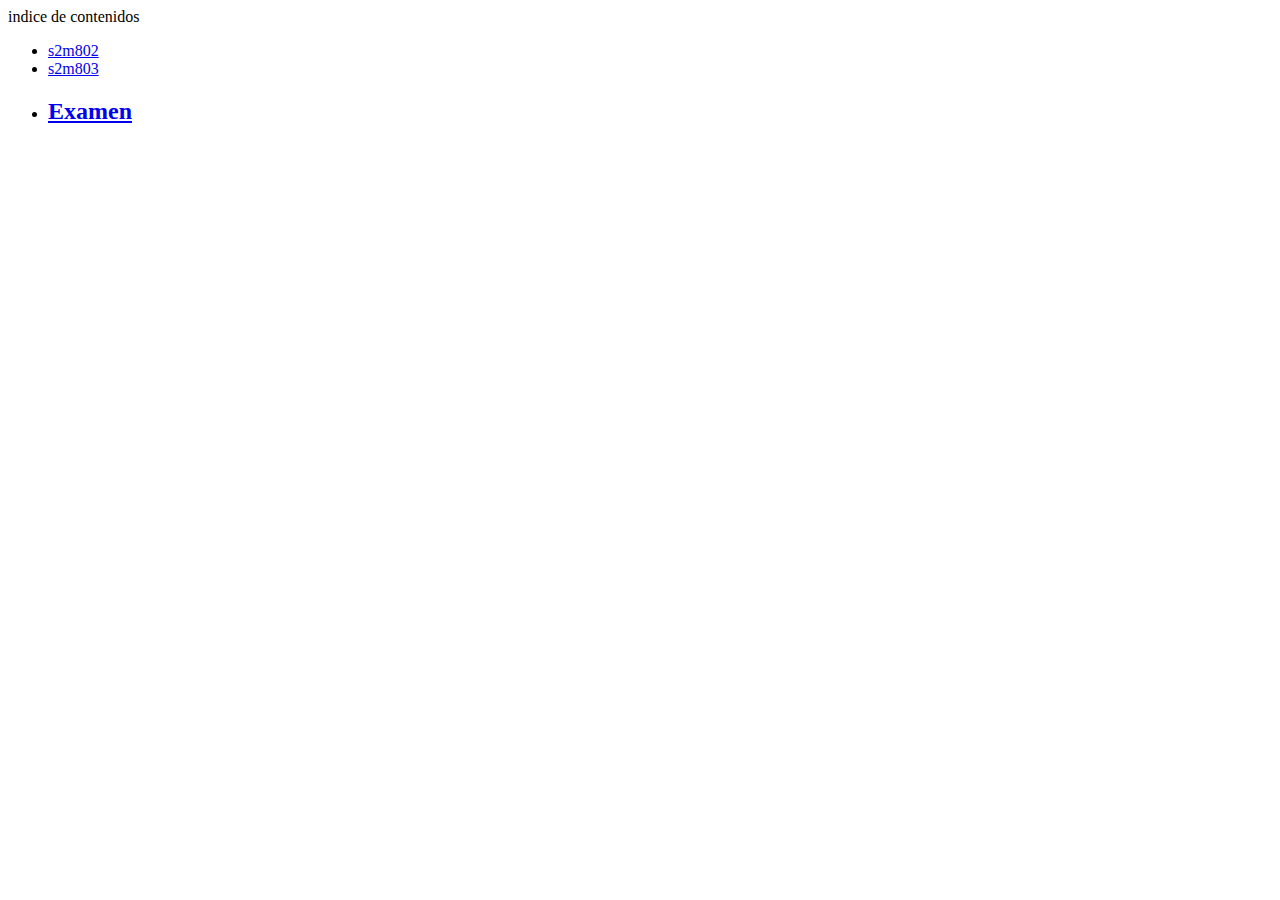
<file: index.html>
<!DOCTYPE html>
<html lang="en">
<head>
	<meta charset="UTF-8">
	<title>indice</title>
	
</head>
<body>
	<div id="header">
		indice de contenidos
		
	</div>
	<div id="aside">
		<ul class="slider">
			<li><a href="s2m802/index.html">s2m802</a></li>
			<li><a href="s2m803/index.html">s2m803</a></li>
			<li><a href="JulianExamen/index.html"><h2>Examen</h2></a></li>
		</ul>
	</div>

	
</body>
</html>
</file>
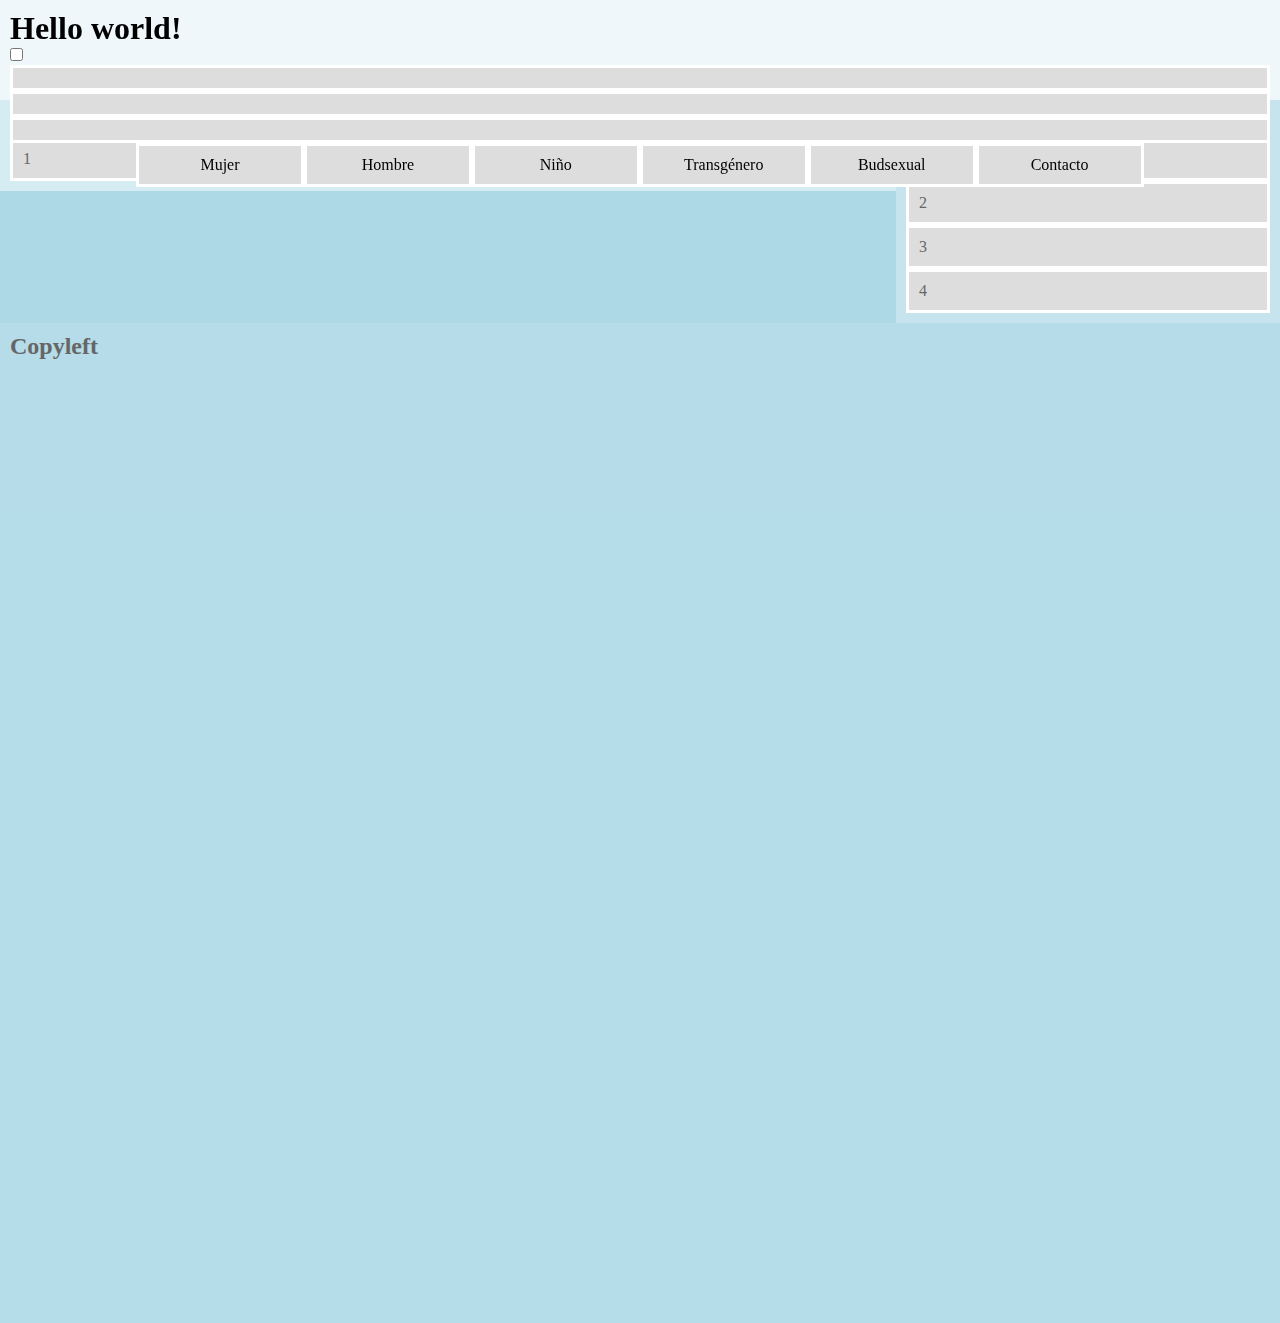
<file: s2m802/index.html>
<!DOCTYPE html>
<html>
<head>
	<title>Sitio gües resposib</title>
	<meta charset="utf-8">
	<meta name="viewport" content="width=device-width, initial-scale=1">
	<link rel="stylesheet" type="text/css" href="estilos/estilos.css">
	<link rel="stylesheet" type="text/css" href="estilos/phone.css">
	<link rel="stylesheet" type="text/css" href="estilos/tablet.css">
	<link rel="stylesheet" type="text/css" href="estilos/desktop.css">
</head>

<body>
	<header id="header">
		<a href="#"><h1>Hello world!</h1></a>
		<input type="checkbox" class="check">
		<ul id="burguer">
			<li></li>
			<li></li>
			<li></li>
		</ul>
		<ul id="menu">
			
			<li><a href="#">Mujer</a>
				<ul class="sub">
					<li><a href="#">Botitas</a></li>
					<li><a href="#">Marronas</a></li>
					<li><a href="#">Mallorquinas</a></li>
					<li><a href="#">Cosas</a></li>
				</ul>
			</li>

			<li><a href="#">Hombre</a>
					<ul class="sub">
					<li><a href="#">Botitas</a></li>
					<li><a href="#">Marronas</a></li>
					<li><a href="#">Mallorquinas</a></li>
					<li><a href="#">Cosas</a></li>
				</ul>
			</li>
			<li><a href="#">Niño</a>
					<ul class="sub">
					<li><a href="#">Botitas</a></li>
					<li><a href="#">Marronas</a></li>
					<li><a href="#">Mallorquinas</a></li>
					<li><a href="#">Cosas</a></li>
				</ul>
			</li>
			<li><a href="#">Transgénero</a></li>
			<li><a href="#">Budsexual</a></li>
			<li><a href="#">Contacto</a></li>
		</ul>
	</header>
	<main id="main">
		<h2>Contenido principal</h2>
		<li>1</li>
		<li>2</li>
		<li>3</li>
		<li>4</li>

	</main>
	<aside id="aside">
		<h2>Información adicional</h2>
		<li>1</li>
		<li>2</li>
		<li>3</li>
		<li>4</li>
	</aside>
	<footer id="footer">
		<h2>Copyleft</h2>
	</footer>
</body>
</html>
</file>
<file: s2m802/estilos/estilos.css>
* {
	margin: 0;
	padding: 0;
	box-sizing: border-box;
}
body {
	color: #666;
}

header, main, aside, footer, li {
	padding:10px;
}

li {
	list-style-type: none;
	background-color: #ddd;
	border: solid 3px #fff;
}
a {
	text-decoration: none;
	color: #000;
}

#header {
	background-color: rgba(255,255,255,0.8);
	top: 0;
	left: 0;
	height: 100px;
}
#menu {
	position: fixed;
	width: 80%;	
}
#menu li {
	background-color: #ddd	;
	text-align: center;
}

#menu li:hover {
	background-color: green;
	}

#main {
	background-color: rgba(255,255,255,0.5);
}
#aside {
	background-color: rgba(255,255,255,0.3);
}
#footer {
	background-color: rgba(255,255,255,0.1);
}
</file>
<file: s2m802/estilos/phone.css>
@media screen and (max-width: 480px){
body {
		background-color: tomato;
}
#header {
	height: 100px;
	width: 100%;
}
#header h1{
		width: 50%;
		float: right;
}
	
.check{
	width: 50px;
	height: 50px;
	position: absolute;
	top: 0;
	left: 0;
	z-index: 2;
	opacity: 0;
}
.check:checked ~ #menu{
	left: 0;
	transition: 1s;
}
#burguer{
	background-color: violet;
	width: 50px;
	height: 50px;
	padding-top: 5px;
}
#burguer > li{
		background-color: #FFF;
		width: 30px;
		height: 5px;
		margin: 5px auto;
		border-radius: 15px;
		padding: 0;
		border: 0;
}
#menu{
	position: absolute;
	top: 50px;
	left: -100%;
	width: 100%;
	}
#footer {
	height: 100px;
}
	
	

}
</file>
<file: s2m802/estilos/tablet.css>
@media screen and (min-width: 480px){
	body {
		background-color: yellowgreen;
	}
#main li {
	width: 50%;
	float: left;
}

#header {
	
}

#main {
	overflow: hidden;
}

#aside {
	overflow: hidden;
}

#footer {
	height: 100px;
}



}
</file>
<file: s2m802/estilos/desktop.css>
@media screen and (min-width: 769px){
	body {
		background-color: lightblue;
	}

#main li {
	width: 25%;
	float: left;
}

#aside li {
	width: 100%;
}

#header {
	top: 0;
	left: 0;
	height: 100px;
	width: 100%;
	position: fixed;
	z-index: 1;
}

#menu{
	position: relative;
	width: 80%;
	margin: 0 auto;	
	}

#menu li {
	width: 16.66%;
	float: left;
}
#menu li .sub {
	display: none;
	position: absolute;
	top: 40px;
	left: 0;
	width: 100%;
	transition: display 5s;
}

#menu li .sub li {
	width: 25%;
}

#menu li:hover .sub {
	display: inline-block;
		}



#main {
	width: 70%;
	float: left;
	overflow: hidden;
	margin-top: 100px;
}
#aside {
	width: 30%;
	float:left;
	overflow: hidden;
	margin-top: 100px;
}
#footer {
	height: 1000px;
	clear: both;
}
}
</file>
